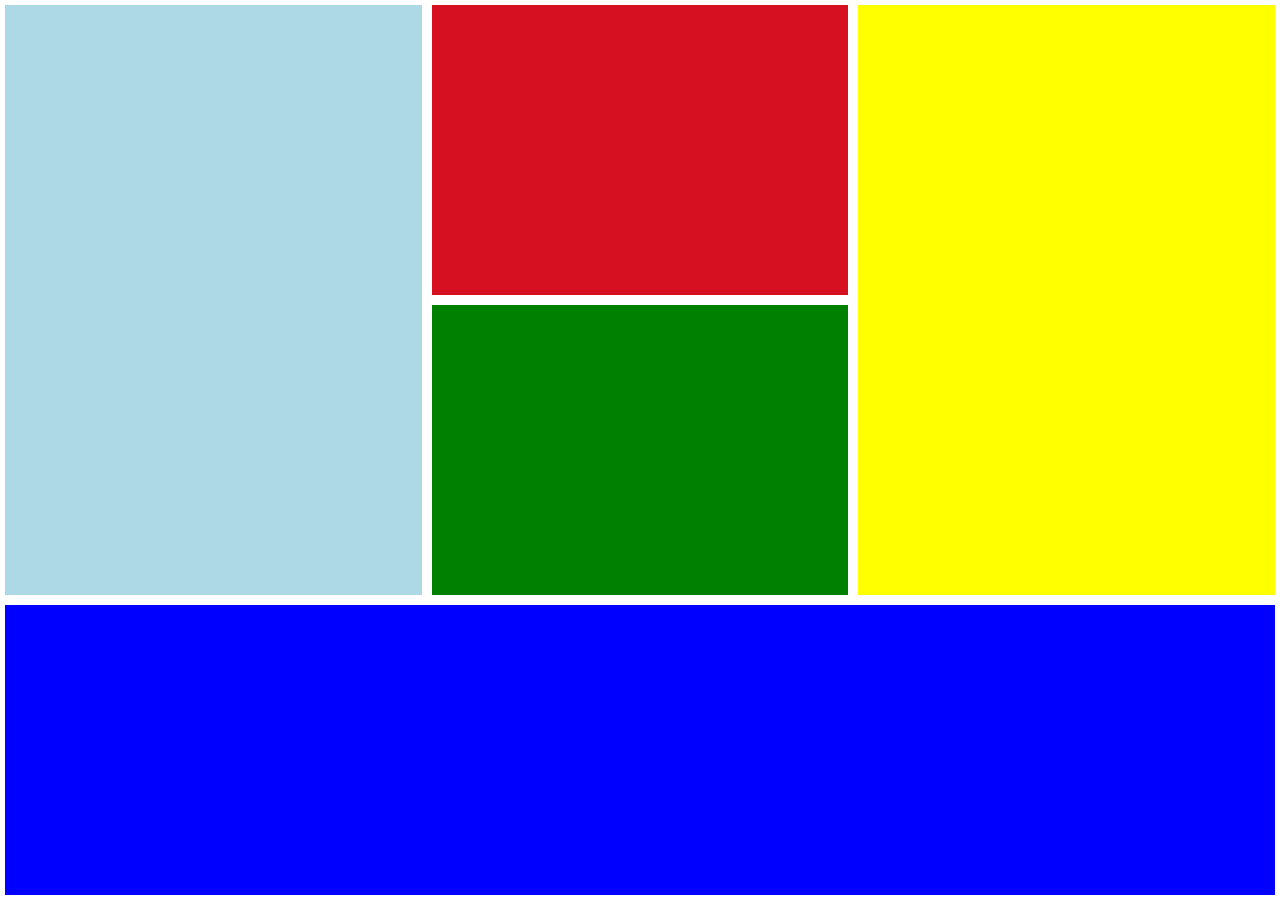
<file: Grid/Untitled-1.html>
<!DOCTYPE html>
<html lang="en">
<head>
    <meta charset="UTF-8">
    <meta name="viewport" content="width=device-width, initial-scale=1.0">
    <meta http-equiv="X-UA-Compatible" content="ie=edge">
    <title>Document</title>
<link rel="stylesheet" href="style.css">
</head>
<body>
    <div class="parent" >
<div class="item" ></div>
<div class="item" ></div>

<div class="item" ></div>

<div class="item" ></div>
<div class="item" ></div>


    </div>
</body>
</html>
</file>
<file: Grid/style.css>
*{
    margin: 0px;
    padding: 0px;
}
.parent{
    width: 100vw;
    height: 100vh;
    display: grid;
    grid-template-rows: 3;
    grid-template-columns: 3;
    grid-template: "a1 a2 a3 "
    "a1 a4 a3 "
    "a5 a5 a5"
   
    
   
}
.item{
    margin:5px;
}
.item:nth-child(1){
    grid-area: a1;
   
    background-color: lightblue;
}
.item:nth-child(2){
    grid-area: a2;
   
    background-color: rgb(214, 16, 32)
}
.item:nth-child(3){
    grid-area: a3;
    
    background-color: yellow;
}
.item:nth-child(4){
    grid-area: a4;
   
    background-color: green;
}
.item:nth-child(5){
    grid-area: a5;
  
    background-color: blue
}
</file>
